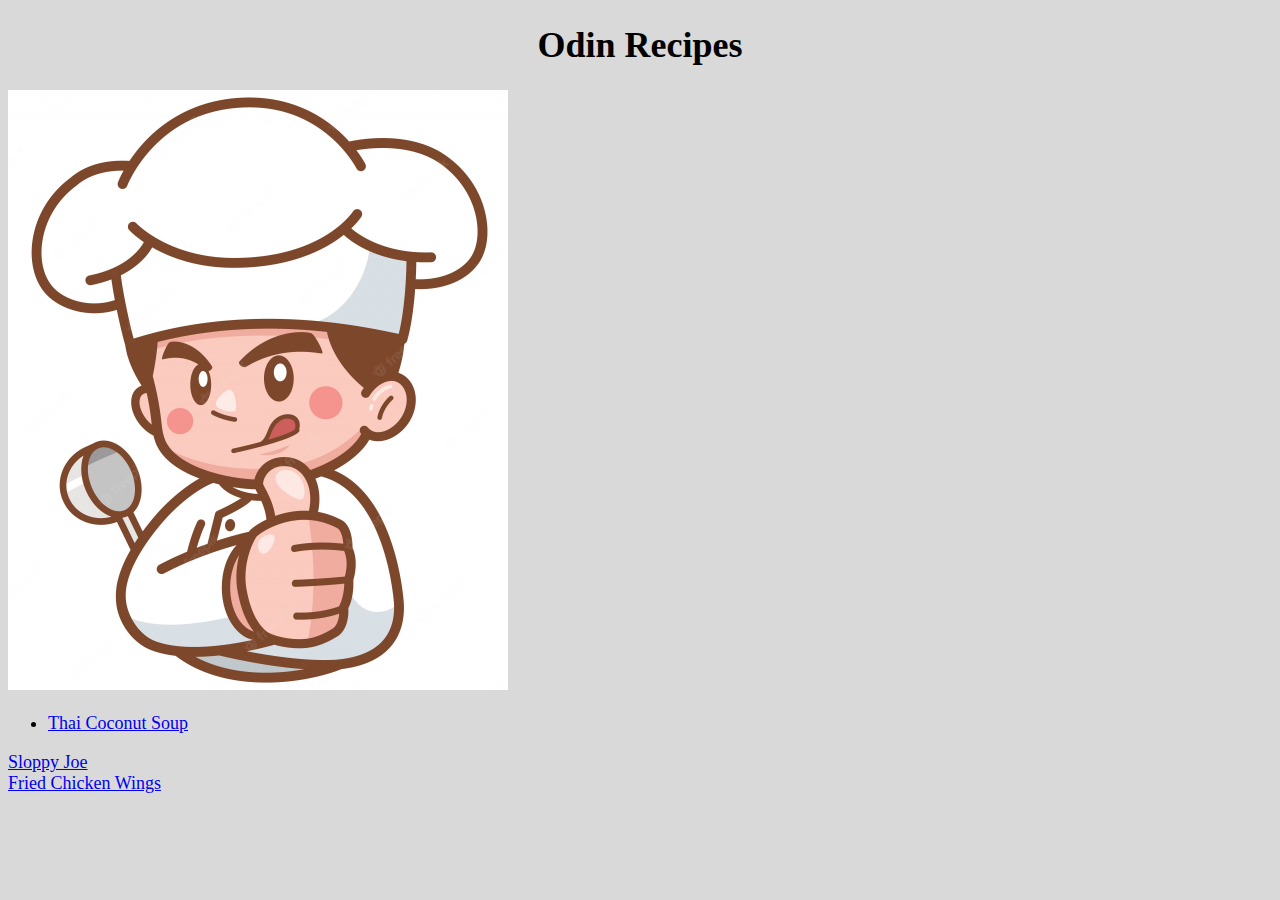
<file: index.html>
<!DOCTYPE html>
<html lang="en">
<head>
    <meta charset="UTF-8">
    <title>Odin Recipes</title>
    <link rel="stylesheet" href="css/style.css">
</head>
<body>
    <h1>Odin Recipes</h1>
    <img src="./img/chef.jpeg">
    
<ul>
   <li><a href="thaicoconutsoup.html">Thai Coconut Soup</a></ul>
   <li><a href="sloppyjoe.html">Sloppy Joe</a></li>
   <li><a href="friedchickenwings.html">Fried Chicken Wings</a></li>
</ul>
</body>
</html>
</file>
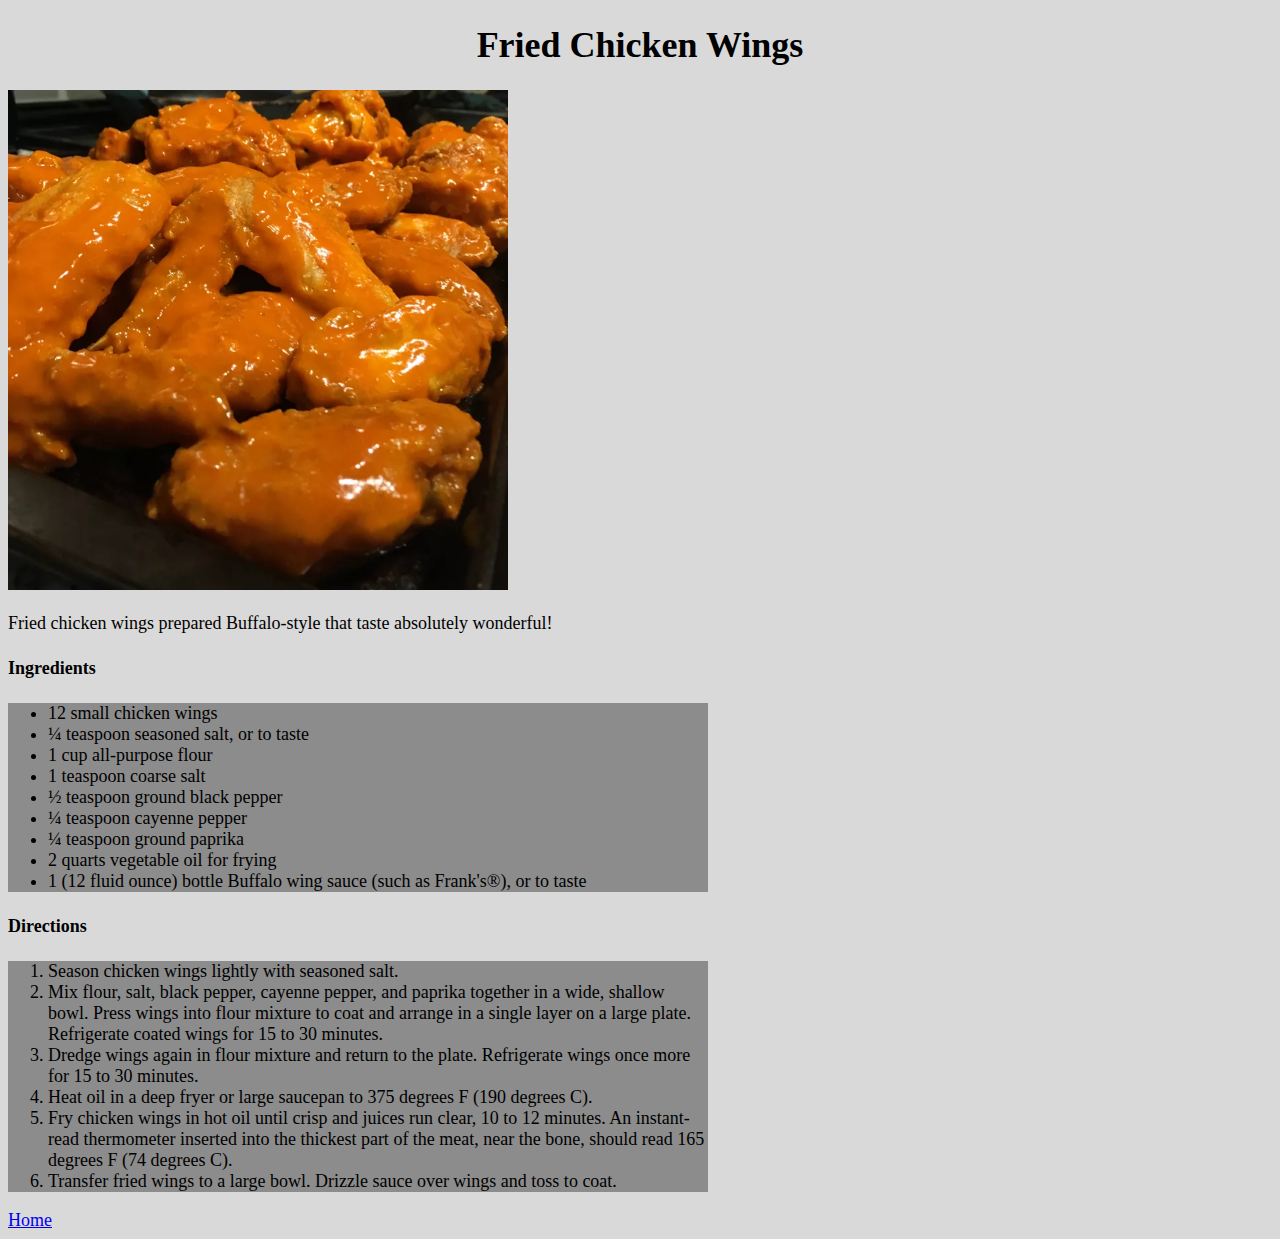
<file: friedchickenwings.html>
<!DOCTYPE html>
<html lang="en">
<head>
    <meta charset="UTF-8">
    <title>Fried Chicken Wings</title>
    <link rel="stylesheet" href="css/style.css">
</head>
<body>
    <h1>Fried Chicken Wings</h1>
    <img src="./img/chickenwings.jpg">
    <p>Fried chicken wings prepared Buffalo-style that taste absolutely wonderful!</p>
    <h4>Ingredients</h4>
    <div>
    <ul>
        <li>12 small chicken wings</li>
        <li>¼ teaspoon seasoned salt, or to taste</li>
        <li>1 cup all-purpose flour</li>
        <li>1 teaspoon coarse salt</li>
        <li>½ teaspoon ground black pepper</li>
        <li>¼ teaspoon cayenne pepper</li>
        <li>¼ teaspoon ground paprika</li>
        <li>2 quarts vegetable oil for frying</li>
        <li>1 (12 fluid ounce) bottle Buffalo wing sauce (such as Frank's®), or to taste</li>
     </ul>
    </div>

    <h4>Directions</h4>
    <div>
    <ol>
        <li>Season chicken wings lightly with seasoned salt.</li>
        <li>Mix flour, salt, black pepper, cayenne pepper, and paprika together in a wide, shallow bowl. Press wings into flour mixture to coat and arrange in a single layer on a large plate. Refrigerate coated wings for 15 to 30 minutes.</li>
        <li>Dredge wings again in flour mixture and return to the plate. Refrigerate wings once more for 15 to 30 minutes.</li>
        <li>Heat oil in a deep fryer or large saucepan to 375 degrees F (190 degrees C).</li>
        <li>Fry chicken wings in hot oil until crisp and juices run clear, 10 to 12 minutes. An instant-read thermometer inserted into the thickest part of the meat, near the bone, should read 165 degrees F (74 degrees C).</li>
        <li>Transfer fried wings to a large bowl. Drizzle sauce over wings and toss to coat.</li>
    </ol>
    </div>

<a href="index.html">Home</a>
    </body>
</file>
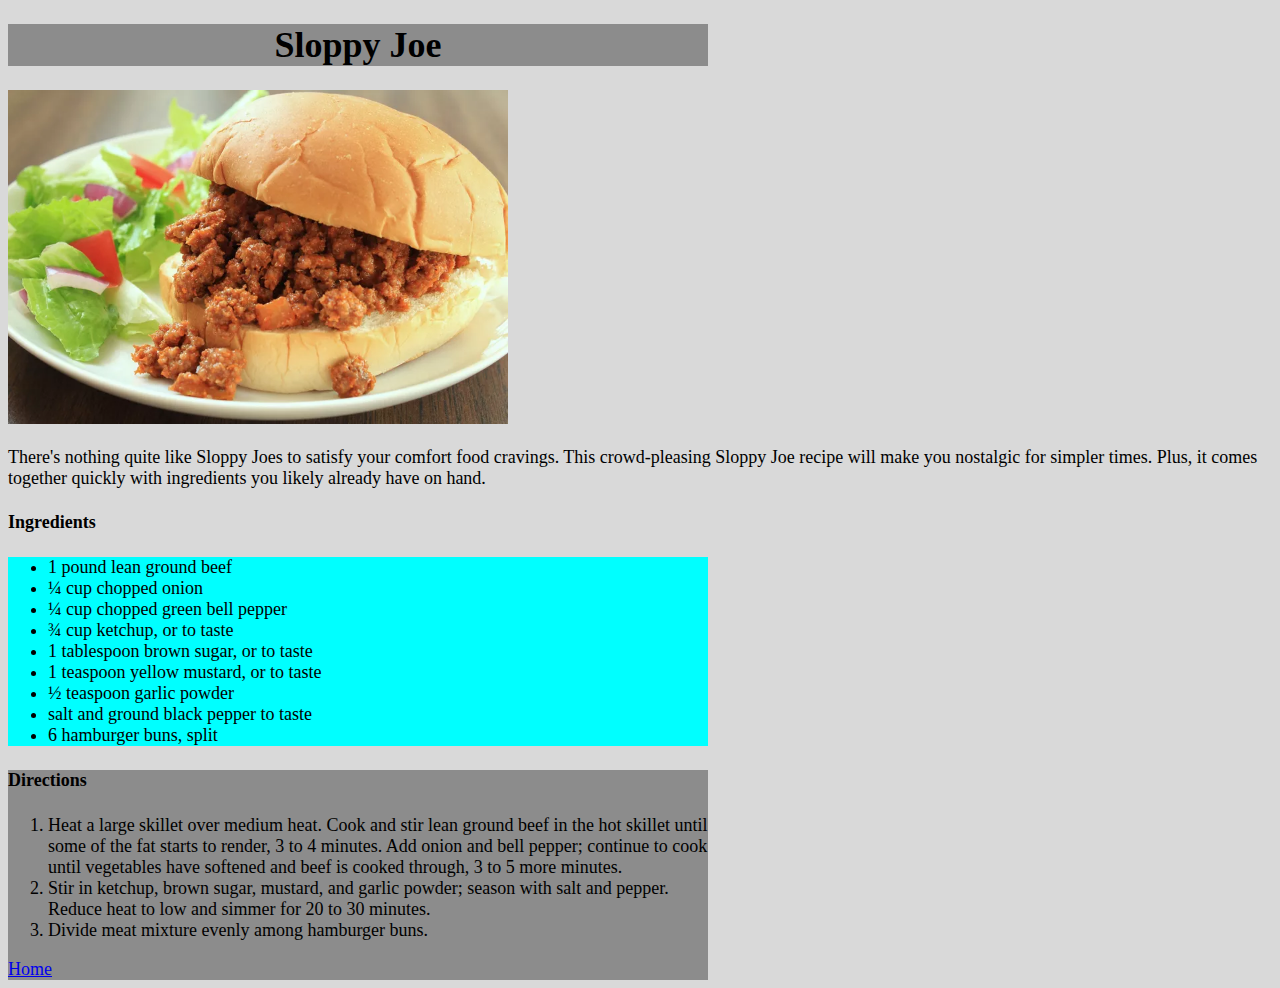
<file: sloppyjoe.html>
<!DOCTYPE html>
<html lang="en">
<head>
    <meta charset="UTF-8">
    <title>Sloppy Joe</title>
    <link rel="stylesheet" href="css/style.css">
</head>
<body>
    <div>
    <h1>Sloppy Joe</h1>
</div>
    <img src="./img/sloppyjoe.jpeg">
    <p>There's nothing quite like Sloppy Joes to satisfy your comfort food cravings. This crowd-pleasing Sloppy Joe recipe will make you nostalgic for simpler times. Plus, it comes together quickly with ingredients you likely already have on hand.</p>

    <h4>Ingredients</h4>
    <div class="top">
        <ul>
        <li>1 pound lean ground beef</li>
        <li>¼ cup chopped onion</li>
        <li>¼ cup chopped green bell pepper</li>
        <li>¾ cup ketchup, or to taste</li>
        <li>1 tablespoon brown sugar, or to taste</li>
        <li>1 teaspoon yellow mustard, or to taste</li>
        <li>½ teaspoon garlic powder</li>
        <li>salt and ground black pepper to taste</li>
        <li>6 hamburger buns, split</li>
        </ul>
    </div>
        <div>
        <h4>Directions</h4>
        <ol>
          <li>Heat a large skillet over medium heat. Cook and stir lean ground beef in the hot skillet until some of the fat starts to render, 3 to 4 minutes. Add onion and bell pepper; continue to cook until vegetables have softened and beef is cooked through, 3 to 5 more minutes.</li>
          <li>Stir in ketchup, brown sugar, mustard, and garlic powder; season with salt and pepper. Reduce heat to low and simmer for 20 to 30 minutes.</li>
          <li>Divide meat mixture evenly among hamburger buns.</li>
        </ol>
        <a href="index.html">Home</a>
        </div>
    </body>
</file>
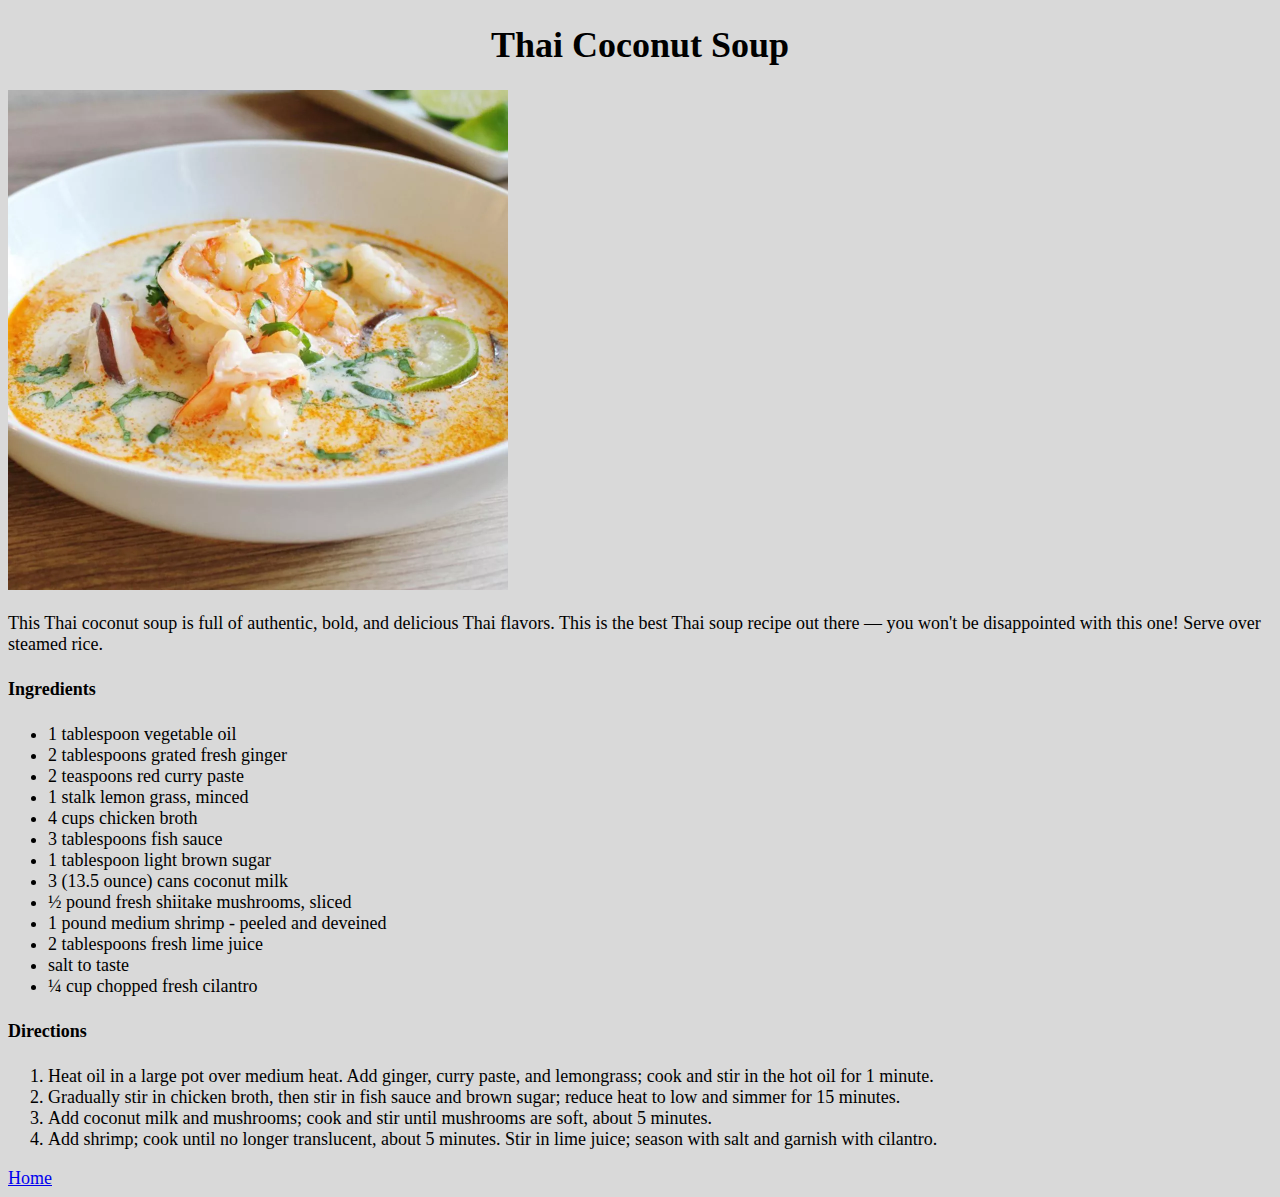
<file: thaicoconutsoup.html>
<!DOCTYPE html>
<html lang="en">
<head>
    <meta charset="UTF-8">
    <title>Thai Coconut Soup</title>
    <link rel="stylesheet" href="css/style.css">
</head>
<body>
    <h1>Thai Coconut Soup</h1>
    <img src="./img/thaicoconutsoup.jpg">
      <p>This Thai coconut soup is full of authentic, bold, and delicious Thai flavors. This is the best Thai soup recipe out there — you won't be disappointed with this one! Serve over steamed rice.</p>
      <h4>Ingredients</h4>
      <ul>
        <li>1 tablespoon vegetable oil</li>
        <li>2 tablespoons grated fresh ginger</li>
        <li>2 teaspoons red curry paste</li>
        <li>1 stalk lemon grass, minced</li>
        <li>4 cups chicken broth</li>
        <li>3 tablespoons fish sauce</li>
        <li>1 tablespoon light brown sugar</li>
        <li>3 (13.5 ounce) cans coconut milk</li>
        <li>½ pound fresh shiitake mushrooms, sliced</li>
        <li>1 pound medium shrimp - peeled and deveined</li>
        <li>2 tablespoons fresh lime juice</li>
        <li>salt to taste</li>
        <li>¼ cup chopped fresh cilantro</li>
      </ul>
      <h4>Directions</h4>
      <ol>
        <li>Heat oil in a large pot over medium heat. Add ginger, curry paste, and lemongrass; cook and stir in the hot oil for 1 minute.</li>
        <li>Gradually stir in chicken broth, then stir in fish sauce and brown sugar; reduce heat to low and simmer for 15 minutes.</li>
        <li>Add coconut milk and mushrooms; cook and stir until mushrooms are soft, about 5 minutes.</li>
        <li>Add shrimp; cook until no longer translucent, about 5 minutes. Stir in lime juice; season with salt and garnish with cilantro.</li>
        
      </ol>
      <a href="index.html">Home</a>
</body>
</html>
</file>
<file: css/style.css>
body {background-color: #d9d9d9;
    color: black;
    font-size: large;}

p {color: #000000;}

div {background-color:  #8c8c8c; width: 700px;}

.top {background-color: aqua;}

h1 {text-align: center;}

img {height: auto; width: 500px;}
</file>
